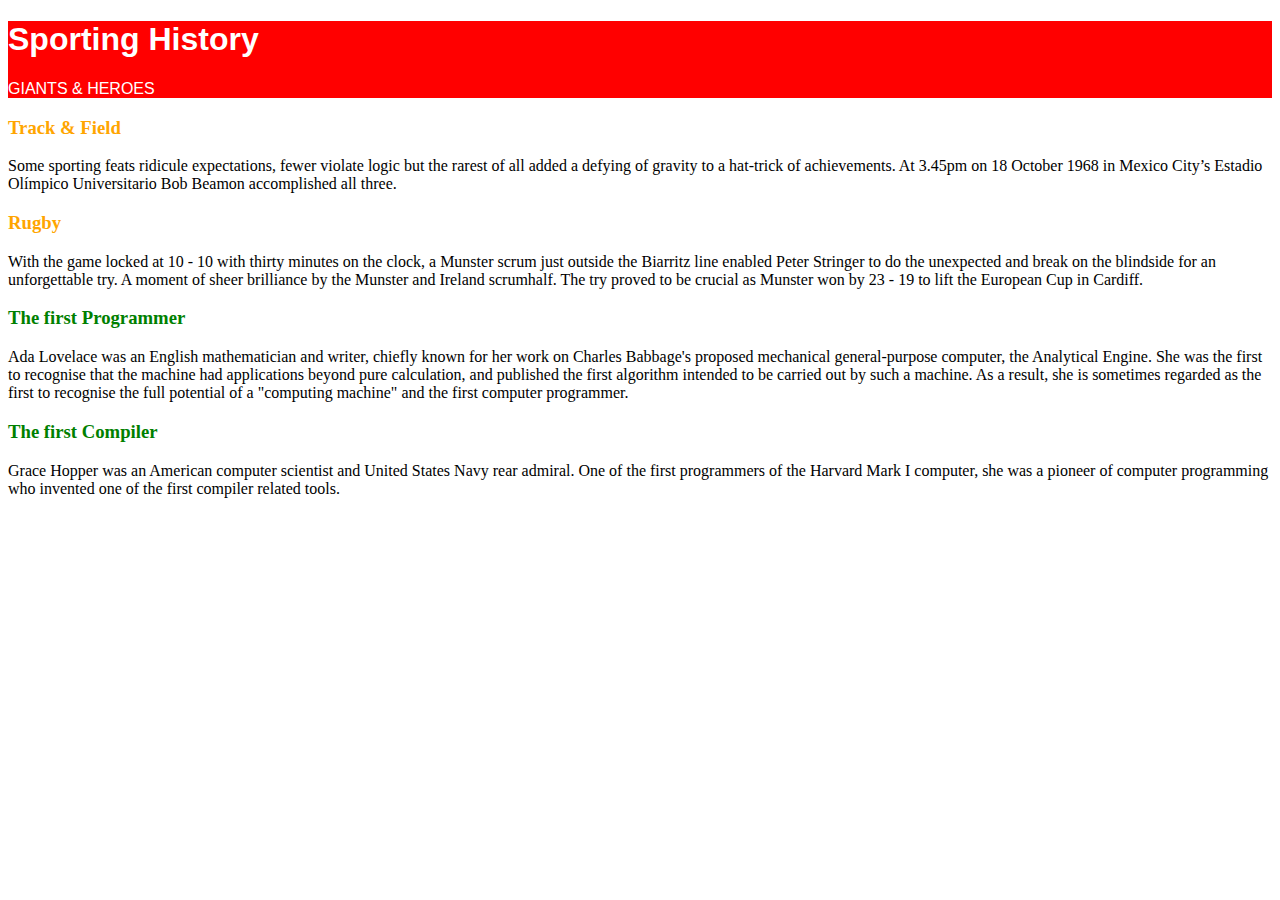
<file: Code Challenge website.html>
<!DOCTYPE html>
<html>
  <head>
    <meta charset="utf-8">
    <meta name="viewport" content="width=device-width">
    <title>Lesson 2 Challenge 4</title>
    <style>
    	#heading{
    	  font-family: Arial;
    	  background-color: red;
    	  color: white;
    	}
      
        #uppercase {
          text-transform: uppercase;
        }
    	/* Add your class rules here */
      .sports-history{
        color: orange;
          
      }
      .computing-history{
          color: green;
      }
    	
    </style>
  </head>
  <body>

    <div id="heading">
     <h1> Sporting History</h1>
     <p id='uppercase'>
       Giants & Heroes
     </p>
    </div>
	<!-- add the correct class here -->
	</style> 
    <h3 class="sports-history"> Track & Field</h3>
    <p>
      Some sporting feats ridicule expectations, fewer violate logic but the rarest of all added a defying of gravity to a hat-trick of achievements. At 3.45pm on 18 October 1968 in Mexico City’s Estadio Olímpico Universitario Bob Beamon accomplished all three.
    </p>
	<!-- add the correct class here -->
   	<h3 class="sports-history">Rugby</h3>
    <p>
      With the game locked at 10 - 10 with thirty minutes on the clock, a Munster scrum just outside the Biarritz line enabled Peter Stringer to do the unexpected and break on the blindside for an unforgettable try. A moment of sheer brilliance by the Munster and Ireland scrumhalf. The try proved to be crucial as Munster won by 23 - 19 to lift the European Cup in Cardiff.
    </p>
    <!-- add the correct class here -->
    <h3 class="computing-history">The first Programmer</h3>
    <p>
      Ada Lovelace was an English mathematician and writer, chiefly known for her work on Charles Babbage's proposed mechanical general-purpose computer, the Analytical Engine. She was the first to recognise that the machine had applications beyond pure calculation, and published the first algorithm intended to be carried out by such a machine. As a result, she is sometimes regarded as the first to recognise the full potential of a "computing machine" and the first computer programmer.
    </p>
    <!-- add the correct class here -->
    <h3 class="computing-history">The first Compiler</h3>
    <p>
      Grace Hopper was an American computer scientist and United States Navy rear admiral. One of the first programmers of the Harvard Mark I computer, she was a pioneer of computer programming who invented one of the first compiler related tools.
    </p>
    
  </body>
</html>
</file>
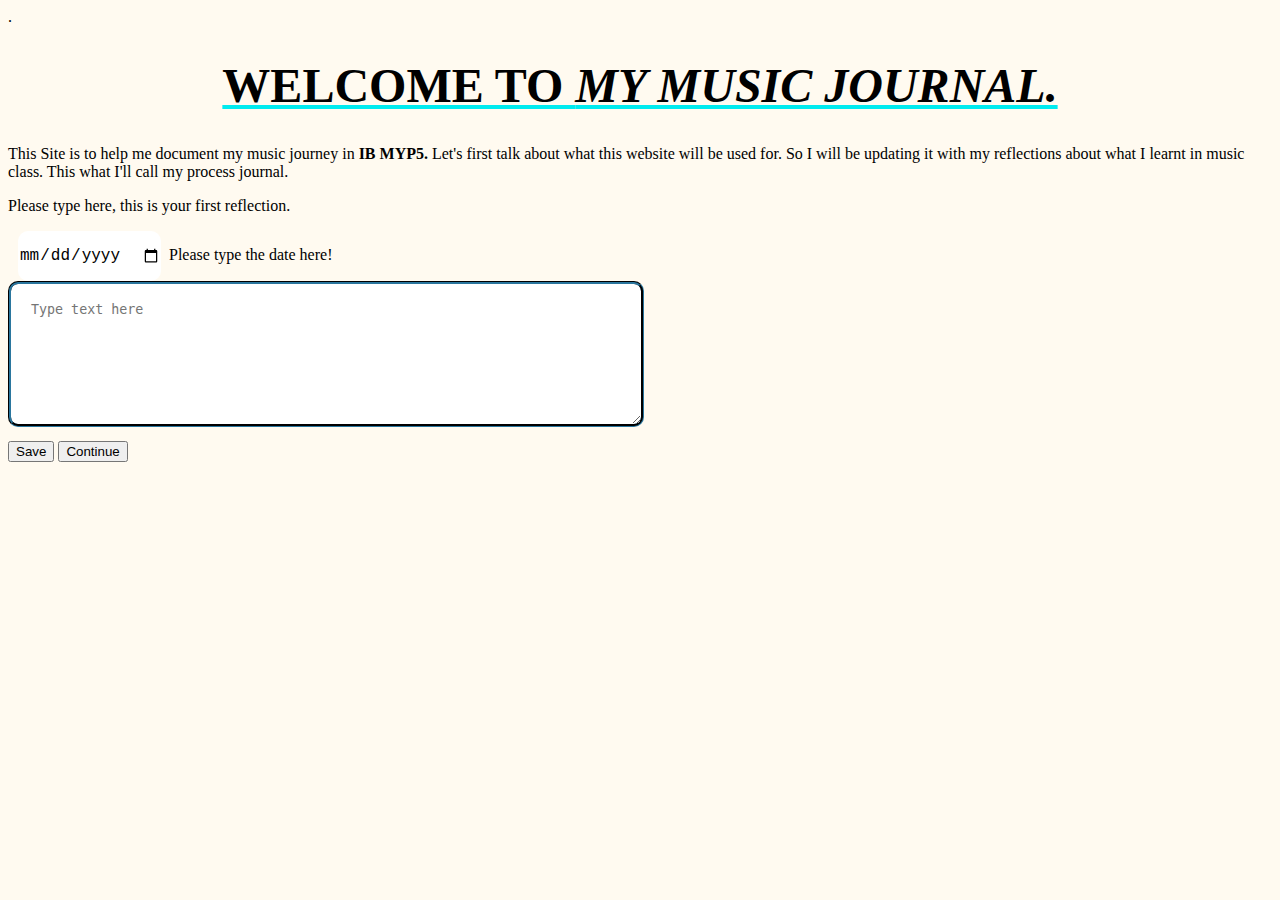
<file: MyFirstWebpage.html>
<!DOCTYPE html>
<html>
<body>
<head>
<title>My Music Journal</title>
<meta charset="UTF-8">
<meta name="Music stuff" content="This website is about my music journey and how I got into music. It will be updated weekly.">.
<meta name="Obed Ameyaw Opoku" content="Conor Sheils">
<link rel="stylesheet" href="style.css">
</head>
<h1>Welcome to <em>My Music Journal.</em></h1>
<p1>This Site is to help me document my music journey in <strong>IB MYP5.</strong>
</p1>
<p2>Let's first talk about what this website will be used for. So I will be updating it with my reflections about what I learnt in music class. This what I'll call my process journal.
</p2>
<p> Please type here, this is your first reflection.&nbsp;</p>

<div class="Date1"><input type="date" placeholder="DD/MM/YYYY" class="Date">
  &nbsp;Please type the date here!
</input></div>	

<div class="text"><textarea name="content" placeholder="Type text here" class="T-area"></textarea></div>
	
<div class="buttons"><button class="Btn-1"> Save</button> 
	<button class="Btn-2"> Continue</button></div>
</body>
</html>
</file>
<file: style.css>
body{
	background-color: floralwhite;
}
h1{
	colour: blue;
	font-size: 3em;
	text-decoration: #00ebef underline;
	text-align: center;
	text-transform: uppercase;
			
}


.T-area{
	border: groove;
	width: 600px;
    padding: 20px;
	border-color: #14374A;
	border-radius: 10px;
	padding-bottom: 100px;
	padding-right: 10px;
	margin-bottom: 10px;
	padding-top: 10px;
	align-content: center;
}
input,
input::-webkit-input-placeholder {
    font-size: 20px;
    line-height: 3;
}
.Date1{
	align-content: center;
	margin-left: 10px;
	
	
}
.text{
	
}
.buttons{
	
}
.Date{
	align-self: center;
	font-family: Consolas, "Andale Mono", "Lucida Console", "Lucida Sans Typewriter", Monaco, "Courier New", "monospace";
	font-size: 1em;
	/*border: groove;*/
	border-radius: 10px;
	border: 10px;}
.Btn-1{
	
}
.Btn-2{
	
}
</file>
